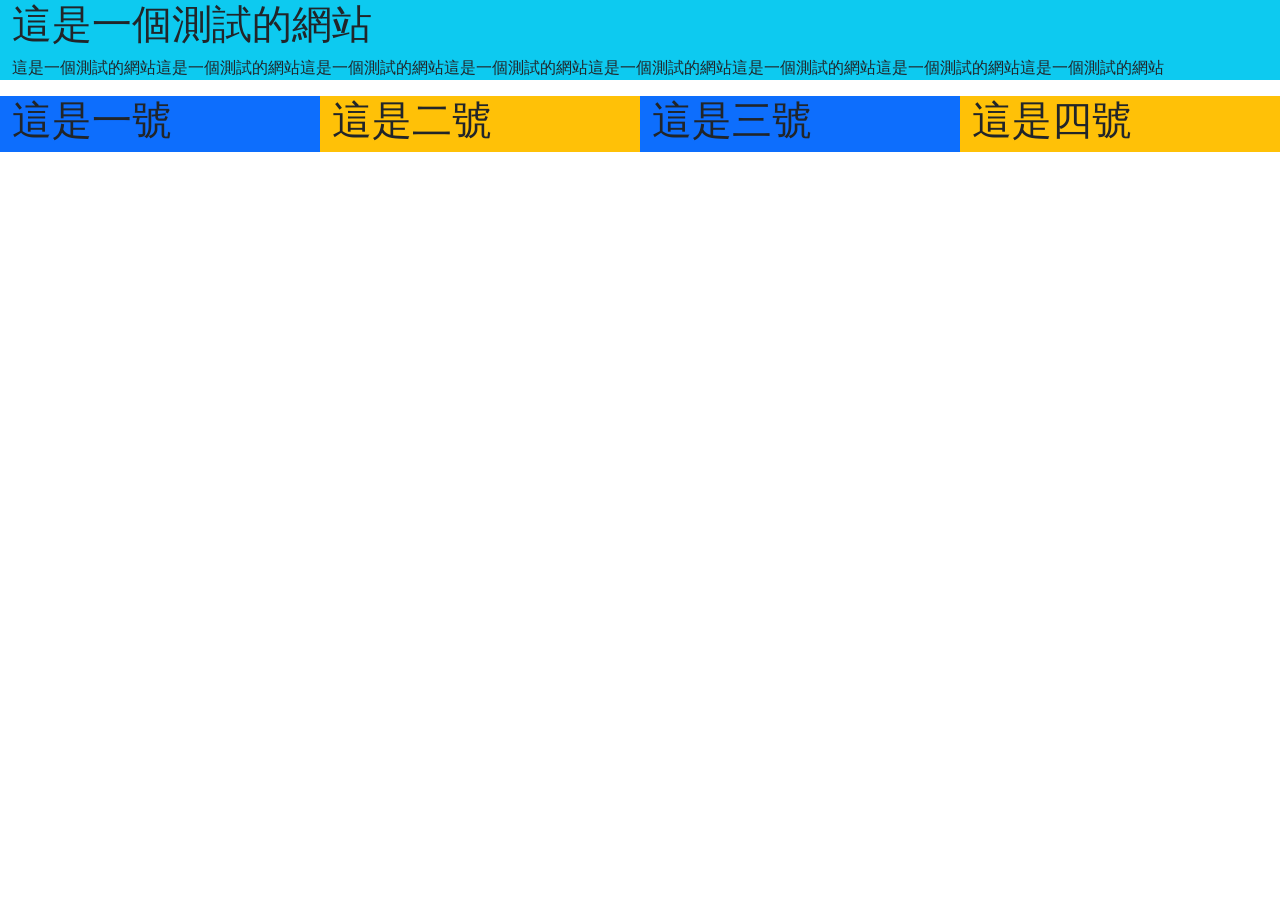
<file: newbt5.html>
<!DOCTYPE html>
<html lang="zh-TW">
<head>
    <meta charset="UTF-8">
    <meta name="viewport" content="width=device-width, initial-scale=1.0">
    <title>A101070019 BootStrap測試</title>
    <!-- CSS only -->
    <link href="https://cdn.jsdelivr.net/npm/bootstrap@5.1.1/dist/css/bootstrap.min.css" rel="stylesheet" integrity="sha384-F3w7mX95PdgyTmZZMECAngseQB83DfGTowi0iMjiWaeVhAn4FJkqJByhZMI3AhiU" crossorigin="anonymous">
    <!-- JavaScript Bundle with Popper -->
    <script src="https://cdn.jsdelivr.net/npm/bootstrap@5.1.1/dist/js/bootstrap.bundle.min.js" integrity="sha384-/bQdsTh/da6pkI1MST/rWKFNjaCP5gBSY4sEBT38Q/9RBh9AH40zEOg7Hlq2THRZ" crossorigin="anonymous"></script>
</head>
<body>
    <div class="container-fluid bg-info">
        <h1>這是一個測試的網站</h1>
        <p>這是一個測試的網站這是一個測試的網站這是一個測試的網站這是一個測試的網站這是一個測試的網站這是一個測試的網站這是一個測試的網站這是一個測試的網站</p>
    </div>
    <div class="container-fluid bg-info">
        <div class="row">
            <div class="col-6 col-lg-3 bg-primary">
                <h1>這是一號</h1>
            </div>
            <div class="col-6 col-lg-3 bg-warning">
                <h1>這是二號</h1>
            </div>
            <div class="col-6 col-lg-3 bg-primary">
                <h1>這是三號</h1>
            </div>
            <div class="col-6 col-lg-3 bg-warning">
                <h1>這是四號</h1>
            </div>
        </div>
    </div>
</body>
</html>
</file>
